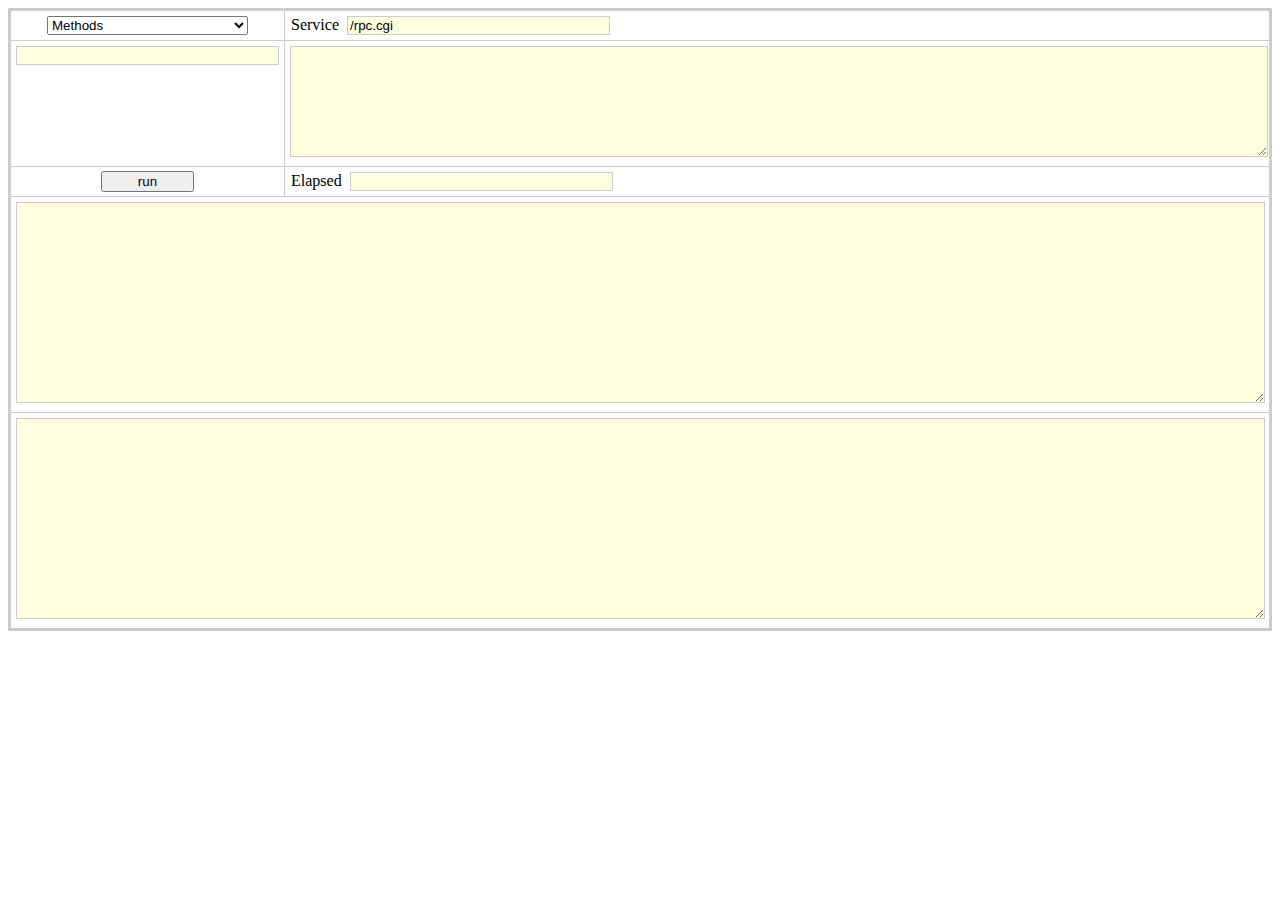
<file: Speed Up MCS Readings/an_bin_2.0.9_vr900_whart_lg/www/wwwroot/tester.html>
<!DOCTYPE html
    PUBLIC "-//W3C//DTD XHTML 1.0 Strict//EN"
    "http://www.w3.org/TR/xhtml1/DTD/xhtml1-strict.dtd">
<html xmlns="http://www.w3.org/1999/xhtml" lang="en" xml:lang="en">

<head>
	<title>RPC Tester</title>
	<script type="text/javascript" src="jsolait/jsolait.js"></script>
	<script type="text/javascript">jsolait.baseURI="jsolait";</script>

	<style type="text/css">
		table {
			border-collapse:collapse;
			border: 3px solid #cccccc;
		}
		th {
			border-style: groove groove groove groove;
		}
		textarea,input{
			border: 1px solid #cccccc;
			background-color: lightyellow;
			margin:4px;
		}

		textarea:hover,input:hover {
			background:#ffa;
			border: 2px solid #aaaaff;
			margin:3px;
			cursor:text;
		}
	</style>
	<script type="text/javascript">
	//<![CDATA[
	// return a string version of a thing, without name.
	// calls recursive function to actually traverse content.
	function dump(content) {
		return dumpRecur(content,0,true) + "\n";
	}

	// put content into an alert box
	function dumpAlert(label,content) {
		alert(label+"\n"+dump(content));
	}

	function dumpConfirm(label,content) {
		confirm(label+"\n"+dump(content));
	}

	// recursive function traverses content, returns string version of thing
	// content: what to dump.
	// indent: how far to indent.
	// neednl: true if need newline, false if not
	function dumpRecur(content,indent,neednl) {
		var out = "";
		if (typeof(content) == 'function') return 'function';
		else if (dumpIsNull(content))
		{
			out+="null";
		}
		else if (dumpIsArray(content)) {	// handle real arrays in brackets
		if (neednl) out += "\n"+dumpSpaces(indent);
		out+="[ ";
		var inside = false;
		for (var i=0; i<content.length; i++) {
		if (inside)
			out+=",\n"+dumpSpaces(indent+1);
		else
			inside=true;
			out+=dumpRecur(content[i],indent+1,false);
		}
		out+="\n"+dumpSpaces(indent)+"]";
		} else if (dumpIsObject(content)) {     // handle objects by association
		if (neednl) out+="\n"+dumpSpaces(indent);
		out+="{ ";
		var inside = false;
		for (var i in content) {
			if (inside)
				out+=",\n"+dumpSpaces(indent+1);
		else
			inside = true;
		out+="'" + i + "':"
			+ dumpRecur(content[i],indent+1,true);
		}
		out+="\n"+dumpSpaces(indent)+"}";
		} else if (typeof(content) == 'string') {
		out+="'" + content + "'";
		} else {
		out+=content;
		}
		return out;
	}

	// print n groups of two spaces for indent
	function dumpSpaces (n) {
		var out = '';
		for (var i=0; i<n; i++) out += '  ';
		return out;
	}

	function dumpIsNull(thing)
	{
		if ( thing == null ) return true ;
		return false ;
	}
	// Naive way to tell an array from an object:
	// it's an array if it has a defined length
	function dumpIsArray (thing) {
		if (typeof(thing) != 'object') return false;
		if (typeof(thing.length) == 'undefined') return false;
		return true;
	}

	// Naive way to tell an array from an object:
	// it's an array if it has a defined length
	function dumpIsObject (thing) {
		if (typeof(thing) != 'object') return false;
		if (typeof(thing.length) != 'undefined') return false;
		return true;
	}
	function params(method)
	{
		var retval="";
		for ( param in method.params )
		{
			retval += '"'+param+'" : ' ;
			if ( method.params[param].type== 'string' ) retval += '""' ;
			if ( method.params[param].type== 'array' ) retval += '[""]' ;

			retval += ', ' ;
		}
		retval = retval.slice(0,retval.length-2);
		return retval;
	}
	function showParams(){
		var method = document.getElementById("methods").value ;
		document.getElementById("txServer").value = "/rpc.cgi";
		document.getElementById("txMethod").value = method;
		document.getElementById("txDescription").value = dump(methods[method]) ;
		document.getElementById("txParam").value = params(methods[method]);
		document.getElementById("txResult").value = "";
		document.getElementById("txParam").focus() ;
	}
	function getJsonRPC()
	{
		var jsonrpc ;
		try{
			jsonrpc = imprt("jsonrpc") ;
		}catch(e){
			throw "importing of jsonrpc module failed.";
		}
		return jsonrpc ;
	}
	function onSubmit(){
		var addr = document.getElementById("txServer").value;
		var m = document.getElementById("txMethod").value;
		m = m.replace(/"/g, "");
		m = m.replace(/'/g, "");
		m = m.replace(/ /g, "");
		if(m.length > 0){
			var methods = m.split(",");
		}else{
			var methods = [];
		}
		var evalStr = document.getElementById("txParam").value;
		evalStr = m+"({"+evalStr+"})";
		var txRslt = document.getElementById("txResult");

		txRslt.value = "";
		t1=new Date();
		try{
			var server = new jsonrpc.ServiceProxy(addr, methods);
			var rslt = eval("server." + evalStr);
			txRslt.value = dump(rslt);
		}catch(e){
			var em;
			if(e.toTraceString){
			em=e.toTraceString();
			}else{
			em = e.message;
			}
			txRslt.value = "Error trace: \n\n" + em;
		}
		t2=new Date();
		var x=document.getElementById("Diff");
		x.value = Math.ceil((t2.getTime()-t1.getTime())) + " miliseconds";
		return false;
	}
	function Complete(obj, evt) {
		if ((!obj) || (!evt) || (methodNames.length == 0)) {
			return;
		}

		if (obj.value.length == 0) {
			return;
		}
		var elm = (obj.setSelectionRange) ? evt.which : evt.keyCode;

		if ((elm < 32) || (elm >= 33 && elm <= 46) || (elm >= 112 && elm <= 123)) {
			return;
		}
		var txt = obj.value.replace(/;/gi, ",");
		elm = txt.split(",");
		txt = elm.pop();
		txt = txt.replace(/^\s*/, "");

		if (txt.length == 0) {
			return;
		}

		if (obj.createTextRange) {
			var rng = document.selection.createRange();
			if (rng.parentElement() == obj) {
				elm = rng.text;
				var ini = obj.value.lastIndexOf(elm);
			}
		} else if (obj.setSelectionRange) {
			var ini = obj.selectionStart;
		}

		for (var i = 0; i < methodNames.length; i++) {
			elm = methodNames[i].toString();

			if (elm.toLowerCase().indexOf(txt.toLowerCase()) == 0) {
				obj.value += elm.substring(txt.length, elm.length);
				break;
			}
		}

		if (obj.createTextRange) {
			rng = obj.createTextRange();
			rng.moveStart("character", ini);
			rng.moveEnd("character", obj.value.length);
			rng.select();
		} else if (obj.setSelectionRange) {
			obj.setSelectionRange(ini, obj.value.length);
		}
	}

	var jsonrpc=getJsonRPC() ;
	var methods={} ;
	var methodNames=[] ;
	try{
		var schema = jsolait.loadURI("methods.json") ;
		eval("methods="+schema) ;
	}catch(e){
		throw "Unable to load methods.json.";
	}
	for ( method in methods){
		methodNames.push(method);
	}
	methodNames.sort();

	// ]]>
	</script>
</head>

<body>
	<table width="100%" border="1">
		<tr>
			<td  style="text-align:center;">
				<div style="width:5em;font-family:verdana;display:inline;">
					<select id="methods" onchange="showParams();">
						<option selected="selected">Methods</option>
					</select>
					</span>
				</div>
				<script>
				for ( method in methods){
					option = document.createElement("option");
					option.innerHTML = method ;
					option.setAttribute("value",method);
					document.getElementById("methods").appendChild(option);
				}
				</script>
			</td>
			<td>
				<div style="width:5em; font-family:verdana;display:inline;margin-left:5px;">
					<span>Service</span>
					<span><input type="text" id="txServer" size="30" value="/rpc.cgi"/></span>
				</div>
			</td>
		</tr>
		<tr valign="top" style="text-align:center;">
			<td style="width:18%"><input type="text" id="txMethod" size="30" onKeyUp="Complete(this, event)"/></td>
			<td style="width:80%"><textarea wrap="off" id="txParam" rows="7" style="width:99%"> </textarea></td>
		</tr>
		<tr>
			<td style="text-align:center;"><button style="width:7em;" type="button" onclick="onSubmit()">run</button></td>
			<td colspan="2">
				<div style="float:left;font-family:verdana;margin-left:5px;">
					<span>Elapsed</span>
					<span><input type="text" id="Diff" size="30" name="Diff" /></span>
				</div>
			</td>
		</tr>
		<tr>
			<td colspan="3">
				<textarea style="width:99%;" rows="13" wrap="off" id="txResult"></textarea>
			</td>
		</tr>
		<tr>
			<td colspan="3">
				<textarea style="width:99%" rows="13" wrap="off" id="txDescription"></textarea>
			</td>
		</tr>
	</table>
</body>
</html>
</file>
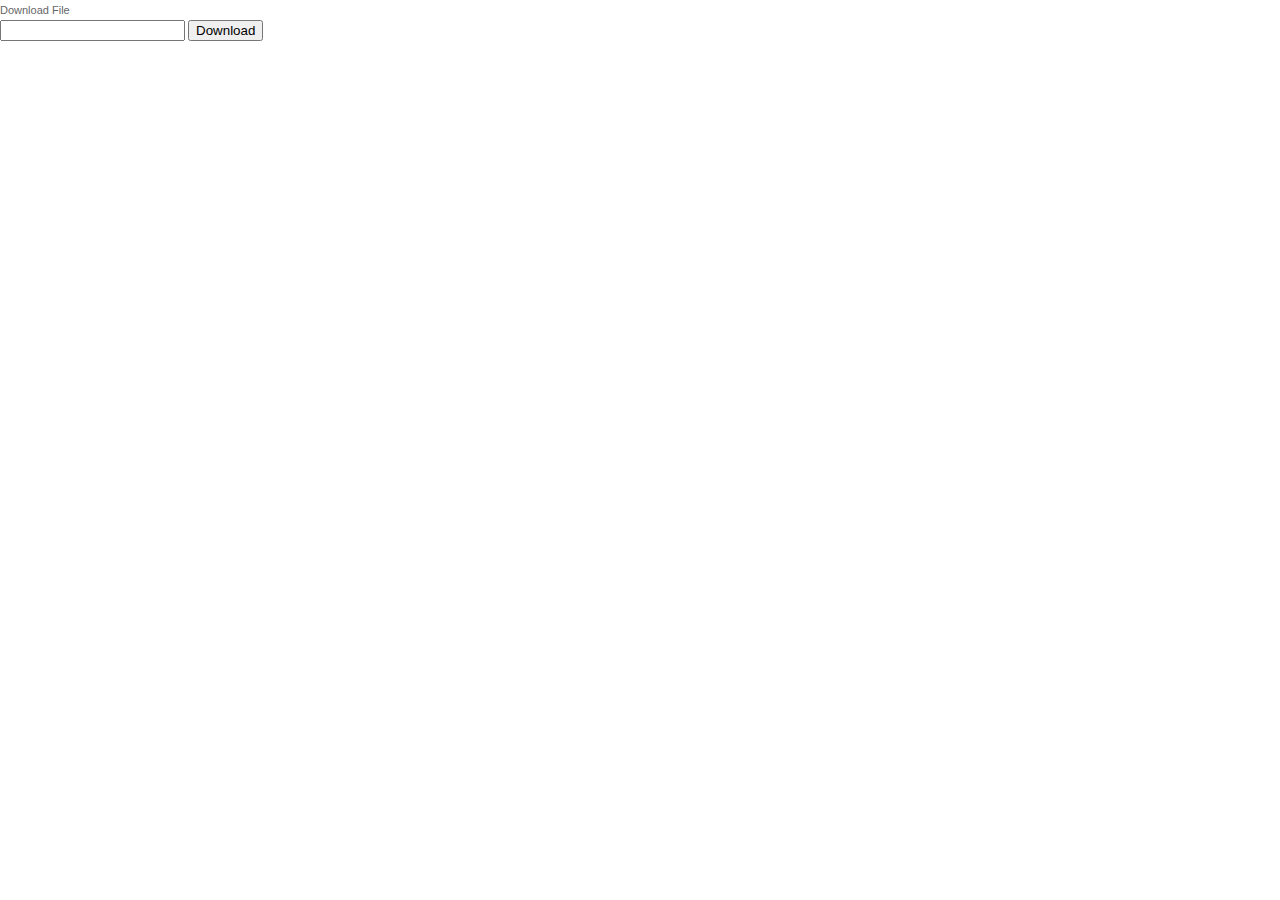
<file: Speed Up MCS Readings/an_bin_2.0.9_vr900_whart_lg/www/wwwroot/admin/download.html>
<!DOCTYPE HTML PUBLIC "-//W3C//DTD HTML 4.01 Transitional//EN" "http://www.w3.org/TR/html4/loose.dtd">
<html>
<head>
	<meta http-equiv="Content-Type" content="text/html; charset=UTF-8">

	<link href="css/default.css" rel="stylesheet" type="text/css" />
	<script type="text/javascript" src="../jsolait/jsolait.js"> </script>
	<script type="text/javascript" src="config.js"></script>
	
	<script type="text/javascript">
		function startDownload(){
			var fname = document.form1.text.value ;
			document.form1.call1.value = jsonrpc.JSONRPCMethod("a").jsonRequest(1,"misc.fileDownload", {file:fname, script:""}) ;
			return 1 ;
		}
	</script>
</head>

<body>
	<div id="em"><span>Download File</span>
	<form name="form1" action="/rpc.cgi" enctype="multipart/form-data" method="POST" target="iFrame">
		<input type='hidden' name='call1' id='call1'/>
		<input type='text' name='text'/>
		<input type='submit' value="Download" onClick="javascript:startDownload();"/>
	</form >
	</div>
	<div id="result"><span></span></div>
	<iframe src="about:blank" id="iFrame" name="iFrame"  style="display:none; visibility:hidden;"></iframe>
</body>
</html>
</file>
<file: Speed Up MCS Readings/an_bin_2.0.9_vr900_whart_lg/www/wwwroot/admin/css/default.css>
#outer {
	margin: auto;
	min-height: 100%;
	margin-top: -40px;
	
	/*footer height - this drags the outer 40px up through the top of the monitor */
}

/* #inner protects any floats in the content from clearing the :before float */
#inner {
	
}

.windowHeader {
	color: #FFF;
	background-color: #1D374F;
	font-family: Verdana, Arial, Helvetica, sans-serif;
	font-size: 11px;
	font-weight: 700;
	padding: 2px 5px 2px 10px;
	vertical-align: middle;
}

.listHeader {
	color: #000;
	background-color: #BBB;
	font-family: Verdana, Arial, Helvetica, sans-serif;
	font-size: 11px;
	font-weight: 700;
	margin: 10px 5px 0px 10px;
	vertical-align: middle;
}

.tableHeader {
	color: #FFF;
	background-color: #1D374F;
	font-family: Verdana, Arial, Helvetica, sans-serif;
	font-size: 11px;
	font-weight: 700;
	padding: 2px 2px 2px 2px;
	vertical-align: middle;
}

.tableSubHeader {
	color: White;
	background-color: Gray;
	font-family: Verdana, Arial, Helvetica, sans-serif;
	font-size: 11px;
	font-weight: 700;
	padding: 2px 2px 2px 2px;
	vertical-align: middle;
}

.tableCell {
	color: #1D374F;
	font-family: Verdana, Arial, Helvetica, sans-serif;
	font-size: 11px;
	padding: 2px 2px 2px 2px;
}

.tableCellBold {
	color: #1D374F;
	font-family: Verdana, Arial, Helvetica, sans-serif;
	font-size: 11px;
	padding: 2px 2px 2px 2px;
	font-weight: bold;
}

.tableCell2 {
	background-color: #EEEEEE;
	color: #1D374F;
	font-family: Verdana, Arial, Helvetica, sans-serif;
	font-size: 11px;
	padding: 2px 2px 2px 2px;
}

.tabButton {
	font-family: Verdana, Arial, Helvetica, sans-serif;
	font-size: 11px;
	color: #000;
	font-weight: bold;
	background-color: #D2EBFF; /*#C8E6FF;*/ /*#CADBE2;*/
	background: url(/images/tabbutton.jpg) repeat-x left top;
	padding-top: 3px;
	padding-bottom: 3px;
	padding-left: 10px;
	padding-right: 10px;
	cursor: pointer;
}

.selectedTabButton {
	font-family: Verdana, Arial, Helvetica, sans-serif;
	font-size: 11px;
	color: #FFF;
	font-weight: bold;
	background-color: #1D374F;
	padding-top: 3px;
	padding-bottom: 3px;
	padding-left: 10px;
	padding-right: 10px;
}

.containerDiv {
	border: 1px solid #1D374F;
}

.spacer {
	font-size: 0px;
	height: 10px;
}

.spacerBIG {
	font-size: 0px;
	height: 100px;
}

.button {
	font-family: Verdana, Arial, Helvetica, sans-serif;
	font-size: 11px;
	padding: 2px 10px 2px 10px;
	margin: 10px;
	cursor: pointer;
	width: 70px;
}

.buttonList { /*
    color:#050;
    font: bold 84% 'trebuchet ms',helvetica,sans-serif;
     background-color:#fed;
*/
	font-family: Verdana, Arial, Helvetica, sans-serif;
	font-size: 11px;
	margin: 0px 2px 0px 0px;
	padding: 0px 4px 0px 4px;
	border: 1px solid;
	border-color: #777 #333 #333 #777;
	height: 18px;
	cursor: pointer;
}

.buttonRestart {
	font-family: Verdana, Arial, Helvetica, sans-serif;
	font-size: 11px;
	padding: 2px 10px 2px 10px;
	margin: 3px;
	cursor: pointer;
	width: 70px;
}

.buttonSimple {
	font-family: Verdana, Arial, Helvetica, sans-serif;
	font-size: 11px;
	padding: 2px 0px 2px 0px;
	cursor: pointer;
	width: 70px;
}

.buttonFilter {
	font-family: Verdana, Arial, Helvetica, sans-serif;
	font-size: 11px;
	padding: 2px 0px 2px 0px;
	cursor: pointer;
	width: 70px;
	margin: 5px;
}

.inputText {
	border: solid 1px #1D374F;
	background-color: #FFFFFF;
	font-family: Verdana, Arial, Helvetica, sans-serif;
	font-size: 11px;
	width: 150px;
}

.dropdown {
	border: solid 1px #1D374F;
	background-color: #FFFFFF;
	font-family: Verdana, Arial, Helvetica, sans-serif;
	font-size: 11px;
	width: 154px;
}

.labels {
	color: #1D374F;
	font-family: Verdana, Arial, Helvetica, sans-serif;
	font-size: 11px;
	padding: 2px 0px 2px 10px
}

.checklabel {
	color: #1D374F;
	font-family: Verdana, Arial, Helvetica, sans-serif;
	font-size: 12px;
	padding: 0px 0px 0px 0px
}

.checklabelsmall {
	color: #1D374F;
	font-family: Verdana, Arial, Helvetica, sans-serif;
	font-size: 11px;
	padding: 0px 0px 0px 0px
}

.listAlternateItem {
	background-color: #EEEEEE;
}

.opResultRed {
	color: red;
	font-family: Verdana, Arial, Helvetica, sans-serif;
	font-size: 11px;
	font-weight: bold;
	padding: 2px 0px 2px 10px
}

.opResultGreen {
	color: green;
	font-family: Verdana, Arial, Helvetica, sans-serif;
	font-size: 11px;
	font-weight: bold;
	padding: 2px 0px 2px 10px
}

.buttonCell {
	border-top: solid 1px #1D374F;
}

/** BASIC */
html {
	height: 100%; /* needed to base 100% height on something known*/
}

body {
	height: 100%; /* needed to base 100% height on something known*/
	margin: 0px;
	padding: 0px;
	line-height: 20px;
	text-align: justify;
	font-family: Verdana, Arial, Helvetica, sans-serif;
	font-size: 11px;
	color: #666666;
}

/*Opera Fix*/
body:before {
	content: "";
	height: 100%;
	float: left;
	width: 0;
}

h1,h2,h3,h4,h5,h6 {
	font-weight: normal;
}

a {
	/*color: #0077dd;*/
	color: #1D4C8B;
	text-decoration : none;
}

a:hover {
	/*text-decoration: none;*/
	font-weight:bold;
}

a.white {
	color: #FFFFFF;
}

a.white :hover {
	text-decoration: none;
}

a.tabLink {
	color: #000000;
	text-decoration: none;
}

a.tabLink :hover {
	text-decoration: none;
}

.list1 {
	margin: 0;
	padding: 0;
	list-style: none;
}

.list1 a {
	/*background: url(/images/img01.gif) no-repeat left 60%;*/
	padding-left: 12px;
}

.list2 {
	margin: 0;
	list-style: none;
}

.list2 a {
/*	background: url(/images/img01.gif) no-repeat left 60%;*/
	padding-left: 12px;
}

img {
	border: none;
}

img.left {
	float: left;
	margin: 3px 20px 0px 0px;
}

/** HEADER */
#header {
	width: 779px;
	margin: 0px auto;
	padding: 10px;
	height: 25px; /*was 90px*/
	color: #254360;
	background-color: #E5E5E5;
	font-size: 16px;
	border-top: 40px solid #fff;
	/* soak up negative margin and allows header to start at top of page*/
}

#header h1 {
	margin: 0px;
	padding: 20px 0px 0px 0px;
	text-transform: uppercase;
	font-weight: bold;
}

#header h2 {
	margin: 0 0 0 -80px;
	padding: 0px 0px 0px 95px;
	text-transform: uppercase;
	font-weight: bold;
	font-size: 13px;
}

/** CONTENT */
#content {
	width: 800px;
	margin: 0px auto;
	padding: 0px 0px 0px 0px;
	float : center;
}

.contentLogin {
	width: 778px;
	margin: 0px auto;
	padding: 150px 0px 20px 0px;
}

#columnA {
	float: left;
	width: 579px;
	padding-left: 20px;
	border-left: 1px dashed #EEEEEE;
}

#columnA h2 {
	height: 22px;
	border-bottom: 1px dashed #EEEEEE;
	font-size: 12pt;
	font-weight: bold;
}

#columnA h3 {
	height: 22px;
	border-bottom: 1px dashed #EEEEEE;
	border-spacing: 2px;
	font-size: 11pt;
	font-weight: bold;
}

#columnB {
	float: left;
	width: 180px;
	padding-left: 20px;
	background-color: white;
}

#columnB h3 {
	height: 22px;
	border-bottom: 1px dashed #EEEEEE;
	border-spacing: 2px;
	font-size: 11pt;
	font-weight: bold;
}

/** FOOTER */
#footer {
	margin: auto;
	width: 800px;
	height: 40px; /* must match negative margin of #outer */
/*	background: url(/images/img03.gif) repeat-x left top;*/
	text-align: center;
	clear: both;
	background-color: #E5E5E5;
}

#footer p {
	margin: 0px;
	padding: 10px 0px 0px 0px;
	font-size: 10px;	
	color: black;
	background-color: #E5E5E5;
/*	background: url(/images/img03.gif) repeat-x left top;*/
}
</file>
